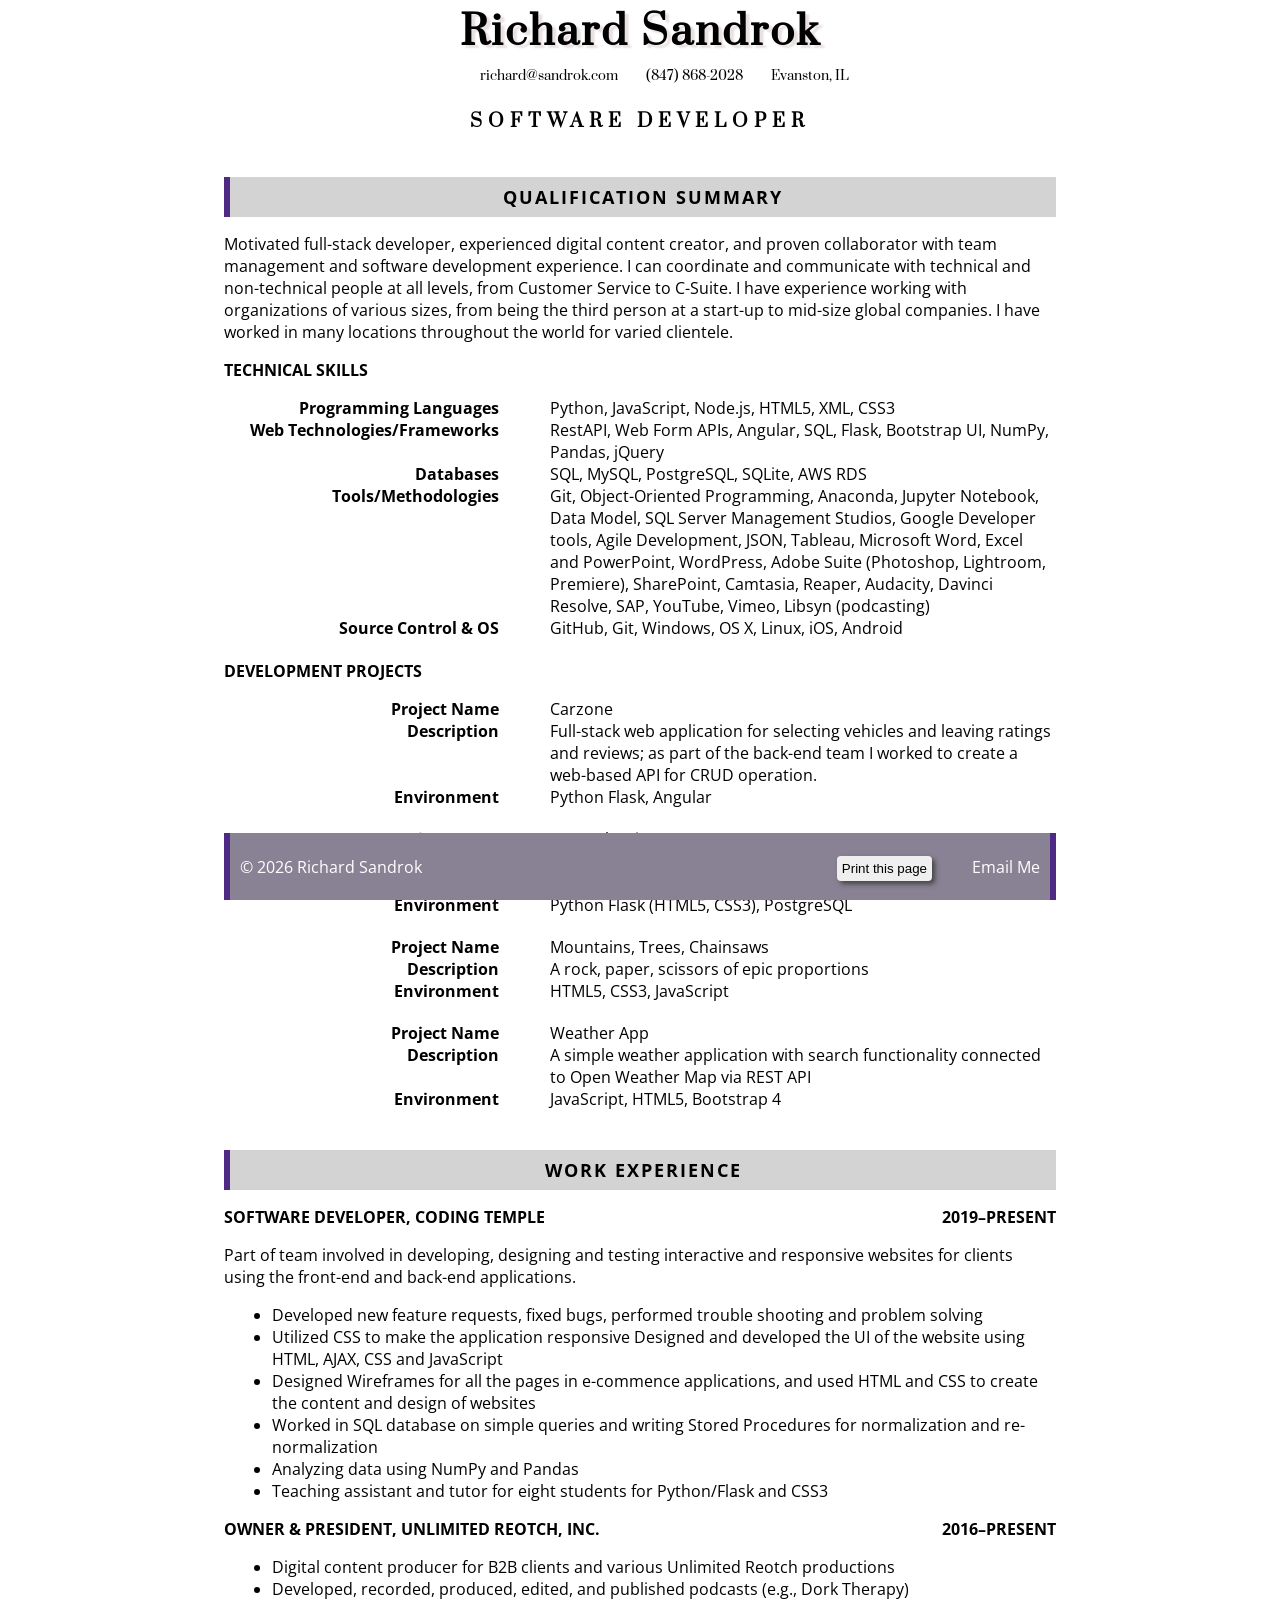
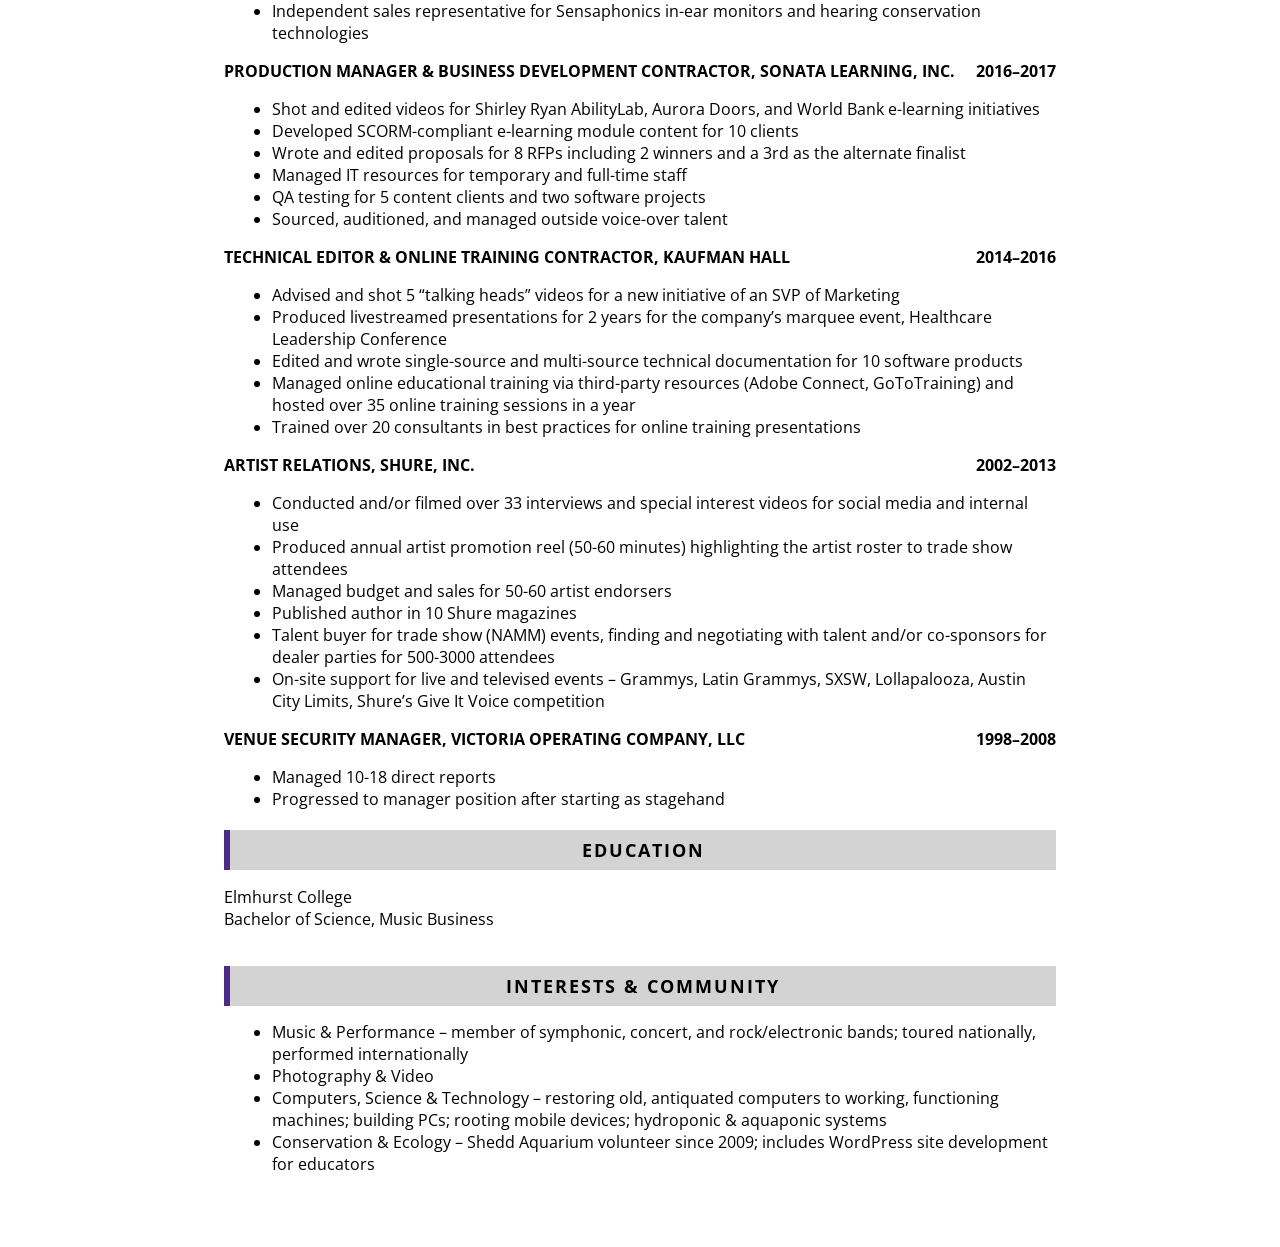
<file: index.html>
<!DOCTYPE html>
<html lang="en">
<head>
	<meta charset="UTF-8">
	<meta name="viewport" content="width=device-width, initial-scale=1.0">
	<meta http-equiv="X-UA-Compatible" content="ie=edge">
	<title>Richard Sandrok  &ndash; Full-stack Software Developer</title>
<!-- ----- Google Fonts ----- -->
	<link href="https://fonts.googleapis.com/css?family=Prata&display=swap" rel="stylesheet"> 
	<link href="https://fonts.googleapis.com/css?family=Open+Sans&display=swap" rel="stylesheet">
	<!-- end Google Fonts -->
<!-- ----- CSS ----- -->
	<link rel="stylesheet" href="./css/main.css">
	<!-- <link rel = "stylesheet" type = "text/css" media = "print" href = "./css/print.css"> -->
	<!-- <link rel="stylesheet" href="./css/minimalism.css"> -->
	<!-- end CSS -->
</head>

<body>
	<div class="grid-container">

<!-- ----- Navbar for Mobile ----- -->
		<div class="navbar movement">
			<ul>
				<li><a href="#qualification-summary">Qualification Summary</a></li>
				<li><a href="#dev-projects">Development Projects</a></li>
				<li><a href="#experience">Experience</a></li>
				<li><a href="#education">Education</a></li>
				<li><a href="#interests">Interests</a></li>
				<li><a href="#contact-info">Contact</a></li>
			</ul>
		</div> <!-- end .navbar -->

<!-- ----- Header & Contact Info ----- -->
		<div class="header-info section">
			<h1 id="name">Richard Sandrok</h1>
				<div id="contact-info">
					<ul>
						<li class="col1"><a href="mailto:richard@sandrok.com?Subject=Website%20Contact">richard@sandrok.com</a></li>
						<li class="col2"><a href="tel:+18478682028">(847) 868-2028</a></li>
						<li class="col3"><span>Evanston, IL</span></li>
					</ul>
				</div>
			<h2 id="job-title">software developer</h2>
		</div> <!-- end header & contact info -->

<!-- ----- Qualification Summary Section ----- -->
		<div class="section" id="qualification-summary">
			<h2 class="job-head">qualification summary</h2>
			<p class="job-desc">Motivated full-stack developer, experienced digital content creator, and proven collaborator with team management and software development experience. I can coordinate and communicate with technical and non-technical people at all levels, from Customer Service to C-Suite. I have experience working with organizations of various sizes, from being the third person at a start-up to mid-size global companies. I have worked in many locations throughout the world for varied clientele.</p>
			<h3 class="job-sub">technical skills</h3>
			<div class="split">
				<p class="left">Programming Languages</p>
				<p class="right">Python, JavaScript, Node.js, HTML5, XML, CSS3</p>
				<p class="left">Web Technologies/Frameworks</p>
				<p class="right">RestAPI, Web Form APIs, Angular, SQL, Flask, Bootstrap UI, NumPy, Pandas, jQuery</p>
				<p class="left">Databases</p>
				<p class="right">SQL, MySQL, PostgreSQL, SQLite, AWS RDS</p>
				<p class="left">Tools/Methodologies</p>
				<p class="right">Git, Object-Oriented Programming, Anaconda, Jupyter Notebook, Data Model, SQL Server Management Studios, Google Developer tools, Agile Development, JSON, Tableau, Microsoft Word, Excel and PowerPoint, WordPress, Adobe Suite (Photoshop, Lightroom, Premiere), SharePoint, Camtasia, Reaper, Audacity, Davinci Resolve, SAP, YouTube, Vimeo, Libsyn (podcasting)</p>
				<p class="left">Source Control & OS</p>
				<p class="right">GitHub, Git, Windows, OS X, Linux, iOS, Android</p>
			</div>
		</div> <!-- end qualification summary section -->

<!-- ----- Development Projects Section ----- -->
		<div class="section" id="dev-projects">
			<h3>development projects</h3>
			<div class="split project card">
				<p class="left">project name</p>
				<h4 class="right project-name">Carzone</h4>
				<p class="left">description</p>
				<p class="right">Full-stack web application for selecting vehicles and leaving ratings and reviews; as part of the back-end team I worked to create a web-based API for CRUD operation.</p>
				<p class="left">environment</p>
				<p class="right">Python Flask, Angular</p>
			</div>
			<div class="split project card">
				<p class="left">project name</p>
				<h4 class="right project-name">Sensaphonics</h4>
				<p class="left">description</p>
				<p class="right">Full-stack project for ordering custom in-ear monitors for professional musicians</p>
				<p class="left">environment</p>
				<p class="right">Python Flask (HTML5, CSS3), PostgreSQL</p>
			</div>
			<div class="split project card">
				<p class="left">project name</p>
				<h4 class="right project-name"><a href="https://reotch.github.io/mountain-tree-chainsaw" target="_blank">Mountains, Trees, Chainsaws</a></h4>
				<p class="left">description</p>
				<p class="right">A rock, paper, scissors of epic proportions</p>
				<p class="left">environment</p>
				<p class="right">HTML5, CSS3, JavaScript</p>
			</div>
			<div class="split project card">
				<p class="left">project name</p>
				<h4 class="right project-name">Weather App</h4>
				<p class="left">description</p>
				<p class="right">A simple weather application with search functionality connected to Open Weather Map via REST API</p>
				<p class="left">environment</p>
				<p class="right">JavaScript, HTML5, Bootstrap 4</p>
			</div>
		</div><!-- end development projects section -->

<!-- ----- Work Experience section ----- -->
		<div class="section" id="experience">
			<h2>work experience</h2>
			<div class="card" id="coding-temple">
				<h3 class="job-title">software developer, coding temple <span class="job-date">2019&ndash;Present</span></h3>
				<p class="job-desc">Part of team involved in developing, designing and testing interactive and responsive websites for clients using the front-end and back-end applications.</p>
				<ul class="job-list">
					<li>Developed new feature requests, fixed bugs, performed trouble shooting and problem solving</li>
					<li>Utilized CSS to make the application responsive Designed and developed the UI of the website using HTML, AJAX, CSS and JavaScript</li>
					<li>Designed Wireframes for all the pages in e-commence applications, and used HTML and CSS to create the content and design of websites</li>
					<li>Worked in SQL database on simple queries and writing Stored Procedures for normalization and re-normalization</li>
					<li>Analyzing data using NumPy and Pandas</li>
					<li>Teaching assistant and tutor for eight students for Python/Flask and CSS3</li>
				</ul>
			</div>
			<div class="card" id="unlimited-reotch">
				<h3 class="job-title">owner & president, unlimited reotch, inc. <span class="job-date">2016&ndash;Present</span></h3>
				<ul class="job-list">
					<li>Digital content producer for B2B clients and various Unlimited Reotch productions</li>
					<li>Developed, recorded, produced, edited, and published podcasts (e.g., Dork Therapy)</li>
					<li>Independent sales representative for Sensaphonics in-ear monitors and hearing conservation technologies</li>
				</ul>
			</div>
			<div class="card" id="sonata">
				<h3 class="job-title">production manager & business development contractor, sonata learning, inc. <span class="job-date">2016&ndash;2017</span></h3>
				<ul class="job-list">
					<li>Shot and edited videos for Shirley Ryan AbilityLab, Aurora Doors, and World Bank e-learning initiatives</li>
					<li>Developed SCORM-compliant e-learning module content for 10 clients</li>
					<li>Wrote and edited proposals for 8 RFPs including 2 winners and a 3rd as the alternate finalist</li>
					<li>Managed IT resources for temporary and full-time staff</li>
					<li>QA testing for 5 content clients and two software projects</li>
					<li>Sourced, auditioned, and managed outside voice-over talent</li>
				</ul>
			</div>
			<div class="card" id="kaufman-hall">
				<h3 class="job-title">technical editor & online training contractor, kaufman hall <span class="job-date">2014&ndash;2016</span></h3>
				<ul class="job-list">
					<li>Advised and shot 5 “talking heads” videos for a new initiative of an SVP of Marketing</li>
					<li>Produced livestreamed presentations for 2 years for the company’s marquee event, Healthcare Leadership Conference</li>
					<li>Edited and wrote single-source and multi-source technical documentation for 10 software products</li>
					<li>Managed online educational training via third-party resources (Adobe Connect, GoToTraining) and hosted over 35 online training sessions in a year</li>
					<li>Trained over 20 consultants in best practices for online training presentations</li>
				</ul>
			</div>
			<div class="card" id="shure">
				<h3 class="job-title">artist relations, shure, inc. <span class="job-date">2002&ndash;2013</span></h3>
				<ul class="job-list">
					<li class="no-print">Conducted and/or filmed over 33 interviews and special interest videos for social media and internal use</li>
					<li class="no-print">Produced annual artist promotion reel (50-60 minutes) highlighting the artist roster to trade show attendees</li>
					<li>Managed budget and sales for 50-60 artist endorsers</li>
					<li>Published author in 10 Shure magazines</li>
					<li>Talent buyer for trade show (NAMM) events, finding and negotiating with talent and/or co-sponsors for dealer parties for 500-3000 attendees</li>
					<li>On-site support for live and televised events &ndash; Grammys, Latin Grammys, SXSW, Lollapalooza, Austin City Limits, Shure’s Give It Voice competition</li>
				</ul>
			</div>
			<div class="card" id="vic-theatre">
				<h3 class="job-title" id="vic">venue security manager, victoria operating company, LLC <span class="job-date">1998&ndash;2008</span></h3>
				<ul class="job-list">
					<li>Managed 10-18 direct reports</li>
					<li>Progressed to manager position after starting as stagehand</li>
				</ul>
			</div>
		</div> <!-- end work experience section -->

<!-- ----- Education Section ----- -->
		<div class="section" id="education">
			<h2>education</h2>
			<p>Elmhurst College<br />
			Bachelor of Science, Music Business</p>
		</div> <!-- end eductation section -->

<!-- ----- Interests & Community Section ----- -->
		<div class="section" id="interests">
			<h2>interests & community</h2>
			<ul>
				<li>Music & Performance &ndash; member of symphonic, concert, and rock/electronic bands; toured nationally, performed internationally</li>
				<li>Photography & Video</li>
				<li>Computers, Science & Technology &ndash; restoring old, antiquated computers to working, functioning machines; building PCs; rooting mobile devices; hydroponic & aquaponic systems</li>
				<li>Conservation & Ecology &ndash; Shedd Aquarium volunteer since 2009; includes WordPress site development for educators</li>
			</ul>
		</div> <!-- end interests and community section -->
		<footer>
				<p>&copy; <span id="current-year"></span> Richard Sandrok<span class="job-date"><button onclick="printFunc()">Print this page</button><a href="mailto:richard@sandrok.com?Subject=Website%20Contact">Email Me</a></span></p>
		</footer>
	</div> <!-- end of .grid-container -->

	<script>
		function printFunc() {
			window.print()
		}
		let d = new Date();
		let y = d.getFullYear();
		let year = document.getElementById('current-year');
		year.innerHTML = y;
	</script>
</body>
</html>
</file>
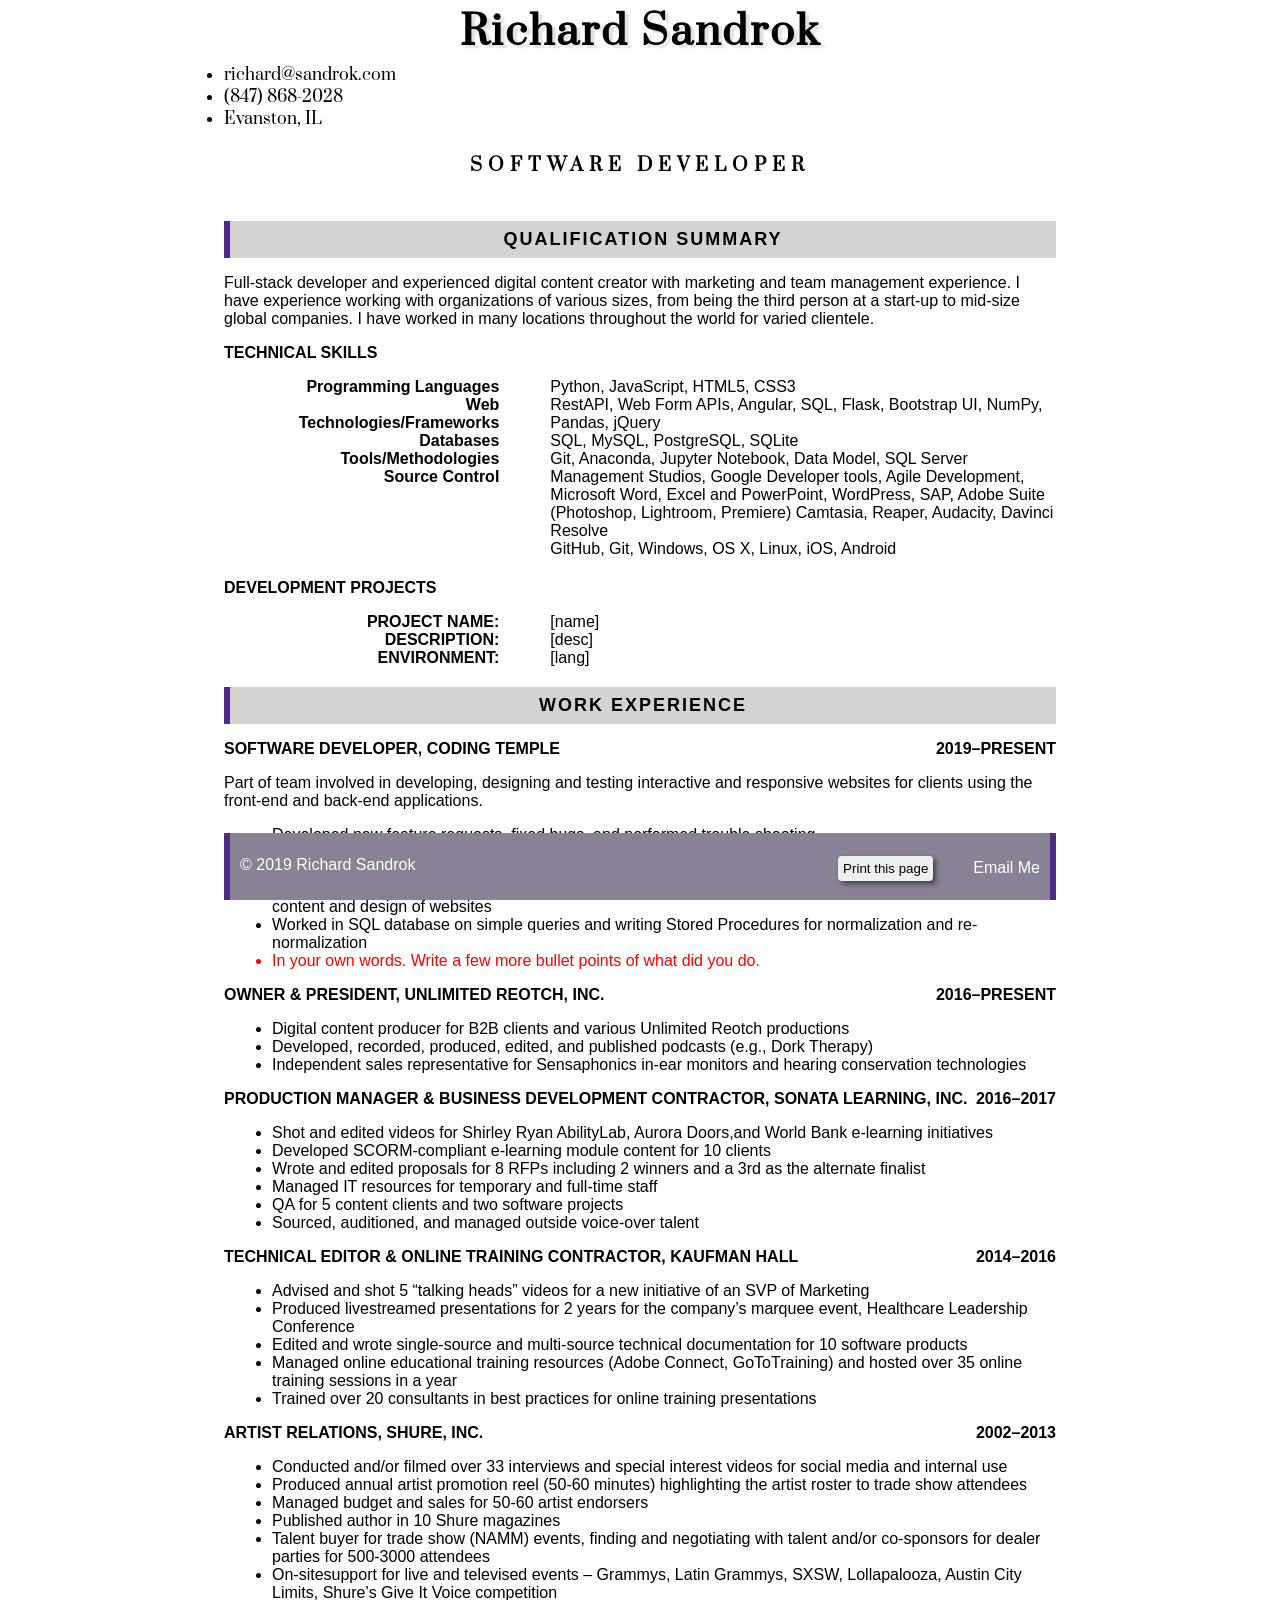
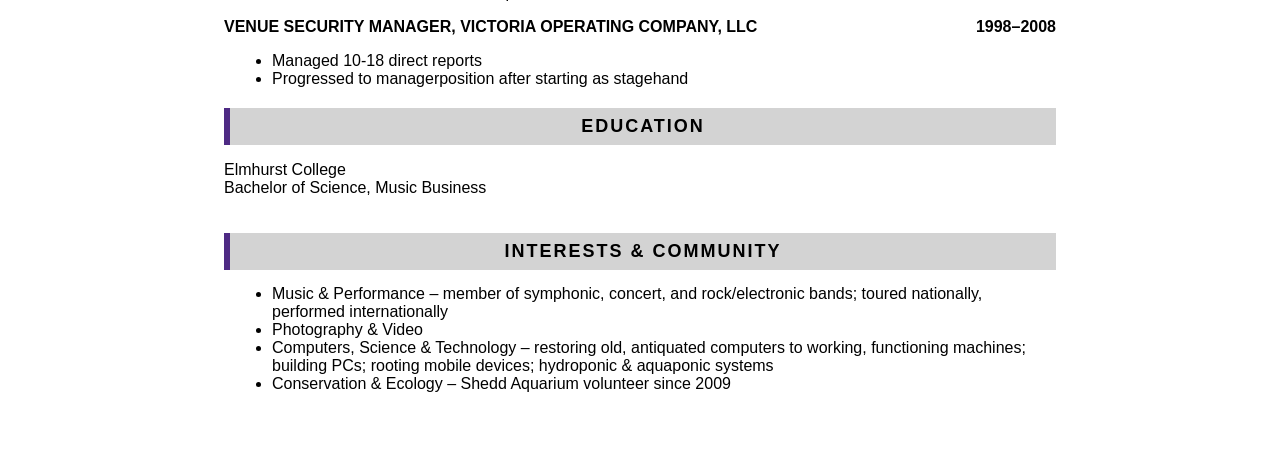
<file: rez-html.html>
<!DOCTYPE html>
<html lang="en">
<head>
	<meta charset="UTF-8">
	<meta name="viewport" content="width=device-width, initial-scale=1.0">
	<meta http-equiv="X-UA-Compatible" content="ie=edge">
	<title>Richard Sandrok  &ndash; Full-stack Software Developer</title>
	<link href="https://fonts.googleapis.com/css?family=Prata&display=swap" rel="stylesheet"> 
	<link rel="stylesheet" href="./css/main.css">
	<!-- <link rel = "stylesheet" type = "text/css" media = "print" href = "./css/print.css"> -->

</head>

<body>
	<div class="grid-container">
<!-- ----- Navbar ----- -->
		<div class="navbar">
			<ul>
				<li><a href="#qualification-summary">Qualification Summary</a></li>
				<li><a href="#dev-projects">Development Projects</a></li>
				<li><a href="#experience">Experience</a></li>
				<li><a href="#education">Education</a></li>
				<li><a href="#interests">Interests</a></li>
			</ul>
		</div> <!-- end .navbar -->
<!-- ----- Header & Contact Info ----- -->
		<div class="header-info">
			<h1 id="name">Richard Sandrok</h1>
				<div class="contact">
					<ul>
						<li><a href="mailto:richard@sandrok.com?Subject=Website%20Contact">richard@sandrok.com</a></li>
						<li><a href="tel:+18478682028">(847) 868-2028</a></li>
						<li><span>Evanston, IL</span></li>
					</ul>
				</div>
			<h2 id="job-title">software developer</h2>
		</div>
<!-- ----- Qualification Summary Section ----- -->
		<div class="section" id="qualification-summary">
			<h2 class="job-head">qualification summary</h2>
			<p class="job-desc">Full-stack developer and experienced digital content creator with marketing and team management experience. I have experience working with organizations of various sizes, from being the third person at a start-up to mid-size global companies. I have worked in many locations throughout the world for varied clientele.</p>
			<h3 class="job-sub">technical skills</h3>
			<div class="split">
				<ul class="left">
					<li>Programming Languages</li>
					<li>Web Technologies/Frameworks</li>
					<li>Databases</li>
					<li>Tools/Methodologies</li>
					<li>Source Control</li>
				</ul>
				<ul class="right">
					<li>Python, JavaScript, HTML5, CSS3</li>
					<li>RestAPI, Web Form APIs, Angular, SQL, Flask, Bootstrap UI, NumPy, Pandas, jQuery</li>
					<li>SQL, MySQL, PostgreSQL, SQLite</li>
					<li>Git, Anaconda, Jupyter Notebook, Data Model, SQL Server Management Studios, Google Developer tools, Agile Development, Microsoft Word, Excel and PowerPoint, WordPress, SAP, Adobe Suite (Photoshop, Lightroom, Premiere) Camtasia, Reaper, Audacity, Davinci Resolve</li>
					<li>GitHub, Git, Windows, OS X, Linux, iOS, Android</li>
				</ul>
			</div>
		</div>
<!-- ----- Development Projects Section ----- -->
		<div class="section" id="dev-projects">
			<h3>development projects</h3>
				<div class="split">
					<ul class="left">
						<li>PROJECT NAME:</li>
						<li>DESCRIPTION:</li>
						<li>ENVIRONMENT:</li>
					</ul>
					<ul class="right">
						<li>[name]</li>
						<li>[desc]</li>
						<li>[lang]</li>
					</ul>
				</div>
		</div>
<!-- ----- Work Experience section ----- -->
		<div class="section" id="experience">
			<h2>work experience</h2>
				<h3 class="job-title">software developer, coding temple<span class="job-date">2019&ndash;Present</span></h3>
				<p class="job-desc">Part of team involved in developing, designing and testing interactive and responsive websites for clients using the front-end and back-end applications.</p>
				<ul class="job-list">
					<li>Developed new feature requests, fixed bugs, and performed trouble shooting</li>
					<li>Utilized CSS to make the application responsive Designed and developed the UI of the website using HTML, AJAX, CSS and JavaScript</li>
					<li>Designed Wireframes for all the pages in e-commence applications, and used HTML and CSS to create the content and design of websites</li>
					<li>Worked in SQL database on simple queries and writing Stored Procedures for normalization and re-normalization</li>
					<li style="color: red;">In your own words. Write a few more bullet points of what did you do.</li>
				</ul>

				<h3 class="job-title">owner & president, unlimited reotch, inc.<span class="job-date">2016&ndash;Present</span></h3>
				<ul class="job-list">
					<li>Digital content producer for B2B clients and various Unlimited Reotch productions</li>
					<li>Developed, recorded, produced, edited, and published podcasts (e.g., Dork Therapy)</li>
					<li>Independent sales representative for Sensaphonics in-ear monitors and hearing conservation technologies</li>
				</ul>

				<h3 class="job-title">production manager & business development contractor, sonata learning, inc.<span class="job-date">2016&ndash;2017</span></h3>
				<ul class="job-list">
					<li>Shot and edited videos for Shirley Ryan AbilityLab, Aurora Doors,and World Bank e-learning initiatives</li>
					<li>Developed SCORM-compliant e-learning module content for 10 clients</li>
					<li>Wrote and edited proposals for 8 RFPs including 2 winners and a 3rd as the alternate finalist</li>
					<li>Managed IT resources for temporary and full-time staff</li>
					<li>QA for 5 content clients and two software projects</li>
					<li>Sourced, auditioned, and managed outside voice-over talent</li>
				</ul>

				<h3 class="job-title">technical editor & online training contractor, kaufman hall<span class="job-date">2014&ndash;2016</span></h3>
				<ul class="job-list">
					<li>Advised and shot 5 “talking heads” videos for a new initiative of an SVP of Marketing</li>
					<li>Produced livestreamed presentations for 2 years for the company’s marquee event, Healthcare Leadership Conference</li>
					<li>Edited and wrote single-source and multi-source technical documentation for 10 software products</li>
					<li>Managed online educational training resources (Adobe Connect, GoToTraining) and hosted over 35 online training sessions in a year</li>
					<li>Trained over 20 consultants in best practices for online training presentations</li>
				</ul>

				<h3 class="job-title">artist relations, shure, inc.<span class="job-date">2002&ndash;2013</span></h3>
				<ul class="job-list">
					<li>Conducted and/or filmed over 33 interviews and special interest videos for social media and internal use</li>
					<li>Produced annual artist promotion reel (50-60 minutes) highlighting the artist roster to trade show attendees</li>
					<li>Managed budget and sales for 50-60 artist endorsers</li>
					<li>Published author in 10 Shure magazines</li>
					<li>Talent buyer for trade show (NAMM) events, finding and negotiating with talent and/or co-sponsors for dealer parties for 500-3000 attendees</li>
					<li>On-sitesupport for live and televised events &ndash; Grammys, Latin Grammys, SXSW, Lollapalooza, Austin City Limits, Shure’s Give It Voice competition</li>
				</ul>

				<h3 class="job-title">venue security manager, victoria operating company, <span class="llc">llc</span><span class="job-date">1998&ndash;2008</span></h3>
				<ul class="job-list">
					<li>Managed 10-18 direct reports</li>
					<li>Progressed to managerposition after starting as stagehand</li>
				</ul>
		</div>
<!-- ----- Education Section ----- -->
		<div class="section" id="education">
			<h2>education</h2>
			<p>Elmhurst College<br />
			Bachelor of Science, Music Business</p>
		</div>
<!-- ----- Interests & Community Section ----- -->
		<div class="section" id="interests">
			<h2>interests & community</h2>
			<ul>
				<li>Music & Performance &ndash; member of symphonic, concert, and rock/electronic bands; toured nationally, performed internationally</li>
				<li>Photography & Video</li>
				<li>Computers, Science & Technology &ndash; restoring old, antiquated computers to working, functioning machines; building PCs; rooting mobile devices; hydroponic & aquaponic systems</li>
				<li>Conservation & Ecology &ndash; Shedd Aquarium volunteer since 2009</li>
			</ul>
		</div>
		<footer>
				<p>&copy; 2019 Richard Sandrok<span class="job-date"><button onclick="printFunc()">Print this page</button><a href="mailto:richard@sandrok.com?Subject=Website%20Contact">Email Me</a></span></p>
		</footer>
	</div> <!-- end of .grid-container -->
</body>
<script>
function printFunc() {
	window.print()
}
</script>
</html>
</file>
<file: css/main.css>
/* Override browser defaults */
body, html {
    margin: 0;
    padding: 0;
    font-family: 'Open Sans', sans-serif;
}

/* Grid container */
.grid-container {
    display: grid;
    width: 65%;
    margin: 0 auto;
    grid-template-columns: repeat(3, 1fr);
    grid-template-rows: 1fr auto;
    grid-column-gap: 5px;
    grid-row-gap: 5px;
}

/* Navbar: currently set to not display */
.navbar {
    display: none;
    background-color: darkslategray;
}

/* Override default UL and set list behavior/styles */
ul {
    margin: 0;
    padding: 0;
}

a {
    text-decoration: none;
    color: inherit;
}

/* #dev-projects {
    display: none;
    color: red;
} */

.header-info {
    grid-column: 1 / 4;
    font-family: 'Prata', serif;
}

h1 {
    grid-column: 1 / 4;
    margin: 5px 0px;
    padding: 0;
    /* height: 100; */
    text-align: center;
    font-size: 40px;
    font-weight: 900;
    letter-spacing: 2px;
    text-shadow: 4px 3px 2px rgb(233, 224, 224);
}

h2 {
    text-align: center;
    vertical-align: middle;
    text-transform: uppercase;
    font-size: 18px;
    padding: 8px 0;
    letter-spacing: 2px;
    border-left: 6px solid rgb(78, 42, 132);
    background: lightgray;
    /* box-shadow: 1px 1px 40px; */
}

h3 {
    font-size: 16px;
    text-transform: uppercase;
}

h4 {
    font-size: inherit;
    font-weight: normal;
}

#contact-info {
    grid-column: 1 / 4;
    text-align: center;
}   

#contact-info ul li {
    display: inline;
    margin: 0px 12px;
    font-size: small;
}

#job-title {
    grid-column: 1 / 4;
    text-align: center;
    font-weight: bold;
    letter-spacing: 6px;
    background: none;
    border: none; 
}

.job-date {
    float: right;
}

.section {
    grid-column: 1 / 4;
}

.section ul {
    margin: 0 0 0 0.5in;
}

/* Split column sections */
.split {
    display: grid;
    grid-template-columns: repeat(3, 1fr);
    grid-column-gap: 3px;
}

.project {
    margin-bottom: 1.25em;
}

.left {
    grid-column: 1 / span 1;
    text-align: right;
    font-weight: bold;
    /* padding: 5px; */
    margin: 0;
    list-style-type: none;
    text-transform: capitalize;
}

.right {
    grid-column: 2 / span 2;
    /* padding: 5px; */
    margin: 0 0 0 3em;
    list-style-type: none;
}

footer {
    grid-column: 1 / 4;
    position: sticky;
    bottom: 0px;
    height: 50px;
    background: rgb(137, 130, 148);
    color: white;
    padding: 7px 10px 10px 10px;
    border-left: 6px solid rgb(78, 42, 132);
    border-right: 6px solid rgb(78, 42, 132);
}

button {
    margin: 0 40px;
    padding: 5px;
    border-radius: 4px 4px;
    border: none;
    box-shadow: 3px 3px 5px #444;
    cursor: pointer;
}

/* ---------- Print instructions ---------- */
@media print {
    @page {
        size: auto;
        margin: 0 0.5in 0 0.5in;
    }

    * {
        float: none !important;
    }

    .grid-container {
        width: 100%;
        font-family: 'Prata', serif;
    }

    h1 {
        margin: 0;
        padding-top: 1em;
        padding-bottom: 0;
        letter-spacing: 3px;
        text-shadow: none;
    }

    #contact-info ul li{
        font-size: small;
    }

    p {
        font-size: small;
    }
    
    li {
        font-size: small;
    }

    h2 {
        border: none;
        font-size: small;
        font-weight: bold;
    }

    h3 {
        display: flex;
        
    }

    .job-date {
        flex: 1;
        text-align: right;
        white-space: nowrap;
    }

    #job-title {
        margin-top: 2em;
        margin-bottom: 1.5em;
        padding: 0;
    }

    #qualification-summary {
        margin: 0;
        padding: 0;
    }

    #experience {
        padding-top: 1em;
        break-before: always;
        page-break-before: always;
        page-break-inside: avoid;
    }

    #education {
        padding-top: 1em;
    }

    h3 {
        text-transform: capitalize;
        font-size: small;
        font-weight: bold;
    }

    footer {
        display: none;
    }

    .no-print {
        display: none;
    }
}

/* ---------- MOBILE ---------- */
@media only screen and (max-width: 600px) {
    body {
        width: 100%;
    }

    .grid-container {
        width: 99%;
    }

    h1 {
        font-size: 25px;
        margin: 3px;
        padding-top: 3px;
    }

    h2 {
        font-size: .9em;
    }

    h3 {
        display: flex;
        font-size: .85em;
        letter-spacing: 2px;
        padding: .3em;
        background-color: lightgray;
        border-right: 6px solid rgb(78, 42, 132);
    }

 /*   
    #experience {
        margin-top: 0px;
    }

    #dev-projects {
        margin-bottom: 0px;
    }

    #dev-projects h2 {
        margin-top: 0px;
    } 
*/

    a {
        color: rgb(78, 42, 132);
    }

    #contact-info ul li{
        display: block;
    }
    
    .job-title {
        background-color: #ffffff;
        border: none;
        font-size: .66em;
    }
    
    .job-date {
        flex: 1;
        padding-left: 3px;
        font-size: inherit;
        text-align: right;
        white-space: nowrap;
    }

    p {
        font-size: 14px;
        text-align: justify;
    }

    .split {
        display: block;
    }

    .left {
        margin: 4px 0px 2px 0px;
        padding: 0;
        font-weight: 600;
        text-align: center;
    }

    .right {
        margin: 0;
        padding: 0;
        text-align: center;
    }

    .project {
        margin: 0px;
        padding: .25em 0px .3em 0px;
    }
    
    .project:nth-child(odd) {
        background-color: rgba(233, 233, 233, 0.666);
    }

    ul {
        margin: 0px;
        padding: 0px;
    }

    li {
        font-size: 14px;
    }

    footer {
        display: none;
    }
}
</file>
<file: css/minimalism.css>
/* IMPORTS */
@import url('https://fonts.googleapis.com/css2?family=Nunito+Sans:wght@800&display=swap');
@import "./animations.css";

/* Main page and main grid container fallback layout */
* {
    box-sizing: border-box;
}

body {
    margin: 0;
    padding: 0.5vw 1vw;
    font-family: 'Times New Roman', Times, serif;
    background-color: #f1f6f1;
}

/* Grid layout */
@supports (display: grid) {
    .grid-container {
        width: 75%;
        margin: 0 auto;
        display: grid;
        grid-template-rows: repeat(auto-fit, minmax(40px, 1fr));
        gap: 1rem;
    }

    .navbar {
        width: 100%;
        /* background-color: #fff654; */
        background-image: linear-gradient(-45deg, rgb(255, 249, 129), #f1e93f);
        padding: 0.3vw 0;
    }

    /* Looking to add animated  */
    /* .movement::after {
        content: "";
        width: 45px;
        background-color: green;
        display: block;
    } */

    .navbar ul {
        display: grid;
        grid-template-columns: repeat(auto-fit, minmax(80px, 1fr));
        gap: 1vw;
        list-style: none;
        padding: 0;
        text-align: center;
    }

    .navbar a {
        color: #000;
        font-size: 0.9rem;
        font-weight: 400;
        text-decoration: none;
        transition: color 0.3s ease-out;
    }

    /* body styling */
    h1 {
        font-family: 'Nunito Sans', sans-serif;
        text-transform: uppercase;
        font-size: 6vw;
        padding-left: 7%;
        grid-column: 1 / 7;
    }

    h1::after {
        content: '';
        display: block;
        background-color: black;
        height: 5px;
    }

    #contact-info ul {
        padding: 0;
        list-style:none;
        display: flex;
        padding-left: 7%;
        font-family: 'Nunito Sans', sans-serif;
    }

    .section {
        /* display: grid;
        grid-template-columns: repeat(6, auto); */
        border: 1px solid black;
    }

    #dev-projects {
        display: grid;
        grid-template-columns: repeat(6, auto);
        gap: 1rem;
    }

    .project {
        display: flex;
        flex-direction: column;
        border: 1px solid red;
        border-radius: 5px;
        padding: 0 1vw;
    }

    .card {

    }

    .project .left {
        display: none;
    }

    #job-title {
        /* order: -1; */
        grid-column: 1/7;
        padding-left: 7%;
        text-transform: uppercase;
    }
}

footer {
    width: 100%;
    background-color: #fff654;
    padding: 0.3vw 0 0.5vw 0;
}
</file>
